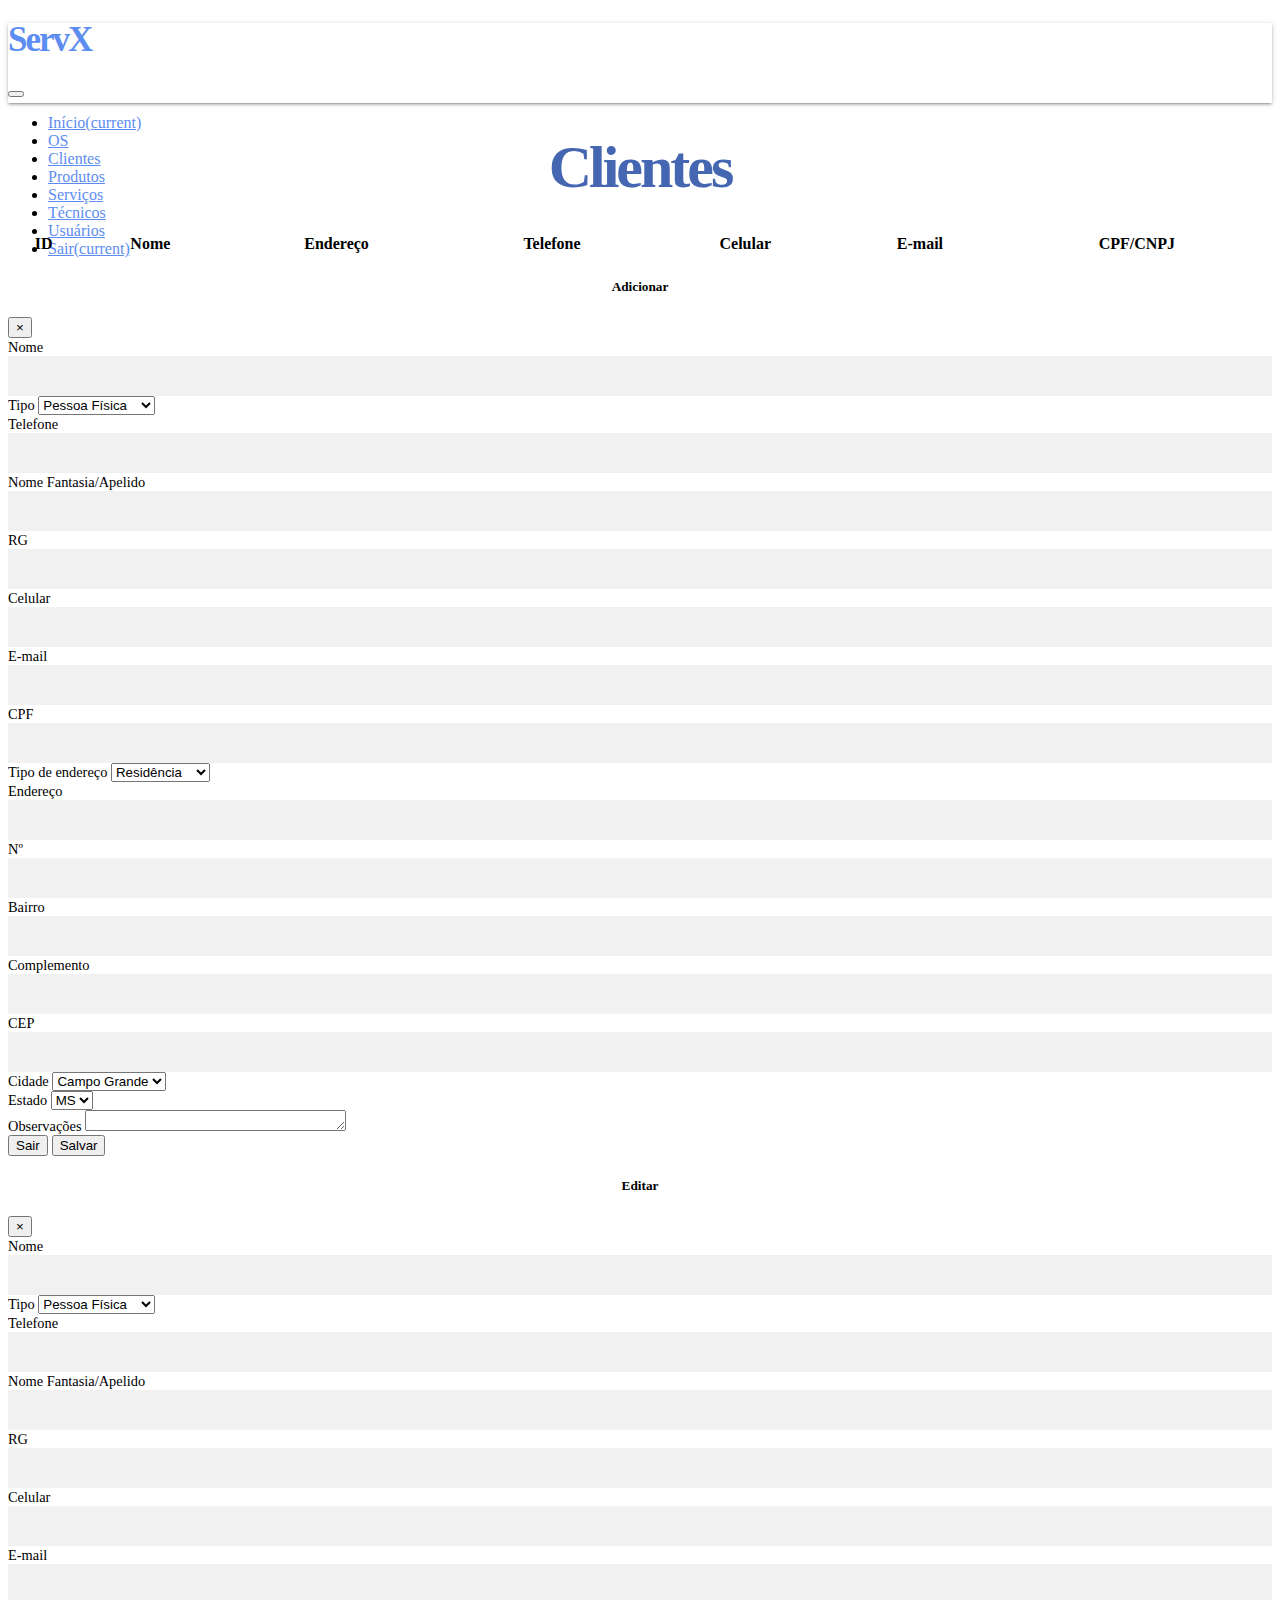
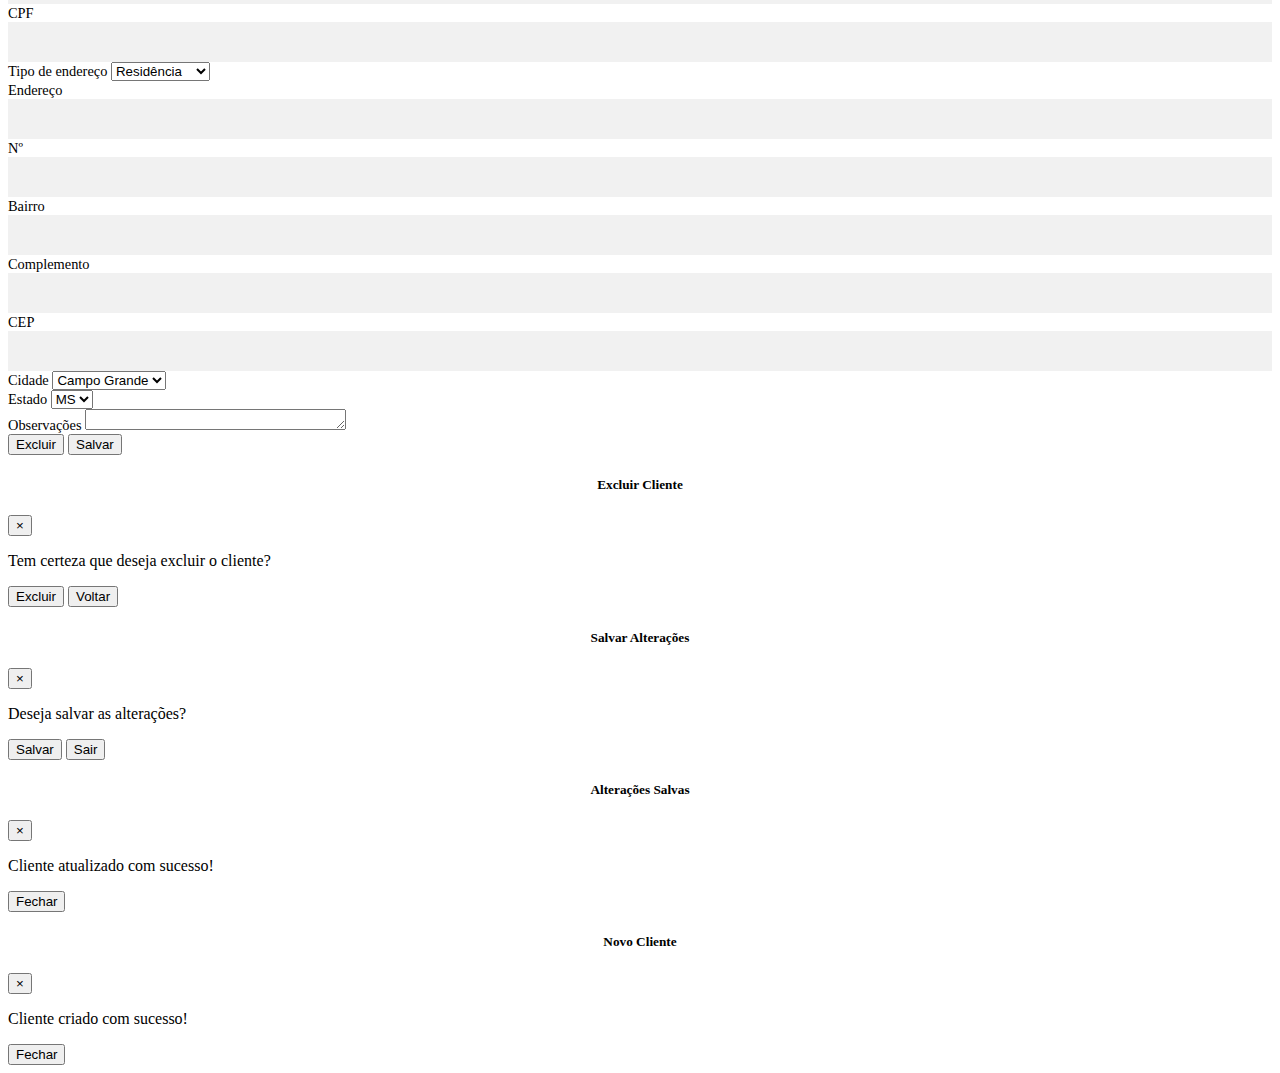
<file: sys/view/customers_view.html>
<!doctype html>
<html lang="pt-br">

<head>
    <meta charset="utf-8">
    <meta name="viewport" content="width=device-width, initial-scale=1, shrink-to-fit=no">

    <title>Clientes</title>
    <link href="../../apps/css/autocomplete.css" rel="stylesheet">
    <link href="../../apps/css/datatable-custom.css" rel="stylesheet">
    <link href="https://cdn.datatables.net/1.10.18/css/dataTables.bootstrap4.min.css" rel="stylesheet">
    <link rel="stylesheet" href="https://stackpath.bootstrapcdn.com/bootstrap/4.2.1/css/bootstrap.min.css"
        integrity="sha384-GJzZqFGwb1QTTN6wy59ffF1BuGJpLSa9DkKMp0DgiMDm4iYMj70gZWKYbI706tWS" crossorigin="anonymous">

    <link href="../../apps/css/style.css" rel="stylesheet">
    <script src="https://code.jquery.com/jquery-3.3.1.min.js">
    </script>
    <script src="../../apps/js/autocomplete.js"></script>
    <script src="https://cdn.datatables.net/1.10.18/js/jquery.dataTables.min.js">
    </script>
    <script src="https://cdn.datatables.net/1.10.18/js/dataTables.bootstrap4.min.js">
    </script>
    <script src="https://cdn.datatables.net/buttons/1.5.2/js/dataTables.buttons.min.js">
    </script>
    <script src="https://cdn.datatables.net/buttons/1.5.2/js/buttons.colVis.min.js">
    </script>
    <script src="https://cdn.datatables.net/buttons/1.5.2/js/buttons.flash.min.js">
    </script>
    <script src="https://cdn.datatables.net/buttons/1.5.2/js/buttons.print.min.js">
    </script>
    <script src="https://cdn.datatables.net/buttons/1.5.2/js/buttons.html5.min.js">
    </script>
    <script src="../../sys/lib/functions.js"></script>
    <script src="customers_view.js"></script>

</head>

<body>

    <nav class="navbar navbar-expand-lg navbar-light">
        <div class="container">

            <h1 class="logo">Serv<span class="x_logo">X</span></h1>

            <button class="navbar-toggler" type="button" data-toggle="collapse" data-target="#navbarSupportedContent"
                aria-controls="navbarSupportedContent" aria-expanded="false" aria-label="Toggle navigation">
                <span class="navbar-toggler-icon"></span>
            </button>

            <div class="collapse navbar-collapse" id="navbarSupportedContent">

                <ul class="navbar-nav ml-auto">
                    <li class="nav-item">
                        <a class="nav-link" href="../../index.html">Início<span class="sr-only">(current)</span></a>
                    </li>
                    <li class="nav-item">
                        <a class="nav-link" href="#" role="button">OS</a>
                    </li>
                    <li class="nav-item active">
                        <a class="nav-link" href="#" role="button">Clientes</a>
                    </li>
                    <li class="nav-item">
                        <a class="nav-link" href="products_view.html" role="button">Produtos</a>
                    </li>
                    <li class="nav-item">
                        <a class="nav-link" href="services_view.html" role="button">Serviços</a>
                    </li>
                    <li class="nav-item">
                        <a class="nav-link" href="#" role="button">Técnicos</a>
                    </li>
                    <li class="nav-item">
                        <a class="nav-link" href="#" role="button">Usuários</a>
                    </li>
                    <li class="nav-item">
                        <a class="nav-link" href="#">Sair<span class="sr-only">(current)</span></a>
                    </li>
                </ul>
            </div>
        </div>
    </nav>

    <div class="container">
        <div class="row">
            <div class="col-md-12">
                <h1 class="panel_title">Clientes</h1>
            </div>
        </div>
    </div>

    <div class="container">
        <div class="table_panel">
            <table id="list-customers" class="display" style="width:100%">
                <thead>
                    <tr>
                        <th>ID</th>
                        <th>Nome</th>
                        <th>Endereço</th>
                        <th>Telefone</th>
                        <th>Celular</th>
                        <th>E-mail</th>
                        <th>CPF/CNPJ</th>
                    </tr>
                </thead>
                <tbody id="table_body"></tbody>
            </table>
        </div>
    </div>

    <!-- Modal Create customer -->
    <div class="modal" id="modal_create_customer" tabindex="-1" role="dialog" aria-labelledby="exampleModalLabel"
        aria-hidden="true">
        <div class="modal-dialog modal-dialog-centered modal-lg" role="document">
            <div class="modal-content">
                <div class="modal-header">
                    <h5 class="modal-title" id="exampleModalLabel">Adicionar</h5>
                    <button type="button" class="close" data-dismiss="modal" aria-label="Close">
                        <span aria-hidden="true">&times;</span>
                    </button>
                </div>
                <div class="modal-body">
                    <form id="form_create_customer">
                        <div class="form-group">
                            <div class="row">
                                <div class="col-md-6"><label for="customer_name_create">Nome
                                    </label><input id="customer_name_create" name="customer_name" type="text"
                                        class="form-control"></div>
                                <div class="col-md-3"><label for="customer_natural_legal_create">Tipo </label><select
                                        id="customer_natural_legal_create" name="customer_natural_legal"
                                        class="form-control">
                                        <option selected value="Pessoa Física">Pessoa Física</option>
                                        <option value="Pessoa Jurídica">Pessoa Jurídica</option>
                                    </select></div>
                                <div class="col-md-3"><label for="customer_telephone_create">Telefone
                                    </label><input id="customer_telephone_create" name="customer_telephone" type="text"
                                        class="form-control"></div>
                            </div>
                            <div class="row">
                                <div class="col-md-6"><label for="customer_trade_name_create">Nome Fantasia/Apelido
                                    </label><input id="customer_trade_name_create" name="customer_trade_name"
                                        type="text" class="form-control"></div>
                                <div class="col-md-3"><label for="customer_rg_create">RG </label><input
                                        id="customer_rg_create" name="customer_rg" type="text" class="form-control">
                                </div>
                                <div class="col-md-3"><label for="customer_cellphone_create">Celular
                                    </label><input id="customer_cellphone_create" name="customer_cellphone" type="text"
                                        class="form-control"></div>
                            </div>
                            <div class="row">
                                <div class="col-md-6"><label for="customer_email_create">E-mail </label><input
                                        id="customer_email_create" name="customer_email" type="text"
                                        class="form-control"></div>

                                <div class="col-md-3"><label for="customer_cpf_create">CPF
                                    </label><input id="customer_cpf_create" name="customer_cpf" type="text"
                                        class="form-control"></div>

                                <div class="col-md-3"><label for="customer_adress_type_create">Tipo de endereço
                                    </label><select id="customer_adress_type_create" name="customer_adress_type"
                                        class="form-control">
                                        <option selected value="Residência">Residência</option>
                                        <option value="Apartamento">Apartamento</option>
                                        <option value="Comércio">Comércio</option>
                                        <option value="Industria">Industria</option>
                                    </select>
                                </div>
                            </div>
                            <div class="row">
                                <div class="col-md-6"><label for="customer_adress_create">Endereço
                                    </label><input id="customer_adress_create" name="customer_adress" type="text"
                                        class="form-control"></div>
                                <div class="col-md-2"><label for="customer_adress_number_create">Nº
                                    </label><input id="customer_adress_number_create" name="customer_adress_number"
                                        type="text" class="form-control"></div>
                                <div class="col-md-4"><label for="customer_zone_create">Bairro </label><input
                                        id="customer_zone_create" name="customer_zone" type="text" class="form-control">
                                </div>
                            </div>
                            <div class="row">
                                <div class="col-md-4"><label for="customer_adress_complements_create">Complemento
                                    </label><input id="customer_adress_complements_create"
                                        name="customer_adress_complements" type="text" class="form-control"></div>

                                <div class="col-md-2"><label for="customer_cep_create">CEP </label><input
                                        id="customer_cep_create" name="customer_cep" type="text" class="form-control">
                                </div>
                                <div class="col-md-4"><label for="customer_city_create">Cidade
                                    </label>
                                    <select id="customer_city_create" name="customer_city" class="form-control">
                                        <option selected value="Campo Grande">Campo Grande</option>
                                        <option value="São Paulo">São Paulo</option>
                                        <option value="Rio de Janeiro">Rio de Janeiro</option>
                                    </select>
                                </div>
                                <div class="col-md-2"><label for="customer_state_create">Estado
                                    </label>
                                    <select id="customer_state_create" name="customer_state" class="form-control">
                                        <option selected value="MS">MS</option>
                                        <option value="SP">SP</option>
                                        <option value="RJ">RJ</option>
                                    </select>
                                </div>
                            </div>
                            <div class="row">
                                <div class="col-md-12"><label for="customer_obs_create">Observações </label><textarea
                                        rows="1" name="customer_obs" id="customer_obs_create" cols="30" rows="10"
                                        class="form-control"></textarea></div>
                            </div>
                        </div>
                    </form>
                </div>
                <div class="modal-footer">
                    <button type="button" data-dismiss="modal" class="btn btn-danger mr-auto"
                        id="btn_exit_creating_customer">Sair</button>
                    <button type="button" class="btn btn-primary" id="btn_create_customer">Salvar</button>
                </div>
            </div>
        </div>
    </div>
    <!-- /Modal Create customer -->

    <!-- Modal Edit customer -->
    <div class="modal" id="modal_edit_customer" tabindex="-1" role="dialog" aria-labelledby="exampleModalLabel"
        aria-hidden="true">
        <div class="modal-dialog modal-dialog-centered modal-lg" role="document">
            <div class="modal-content">
                <div class="modal-header">
                    <h5 class="modal-title" id="exampleModalLabel" style="text-align: center;">Editar</h5>
                    <button type="button" class="close" id="btn_close_customer_edition" data-dismiss="modal"
                        aria-label="Close">
                        <span aria-hidden="true">&times;</span>
                    </button>
                </div>
                <div class="modal-body">
                    <form id="form_edit_customer">
                        <div class="form-group">
                            <div class="row">
                                <div class="col-md-6"><label for="customer_name">Nome
                                    </label><input id="customer_name" name="customer_name" type="text"
                                        class="form-control"></div>
                                <div class="col-md-3"><label for="customer_natural_legal">Tipo </label><select
                                        id="customer_natural_legal" name="customer_natural_legal" class="form-control">
                                        <option selected value="Pessoa Física">Pessoa Física</option>
                                        <option value="Pessoa Jurídica">Pessoa Jurídica</option>
                                    </select></div>
                                <div class="col-md-3"><label for="customer_telephone">Telefone
                                    </label><input id="customer_telephone" name="customer_telephone" type="text"
                                        class="form-control"></div>
                            </div>
                            <div class="row">
                                <div class="col-md-6"><label for="customer_trade_name">Nome Fantasia/Apelido
                                    </label><input id="customer_trade_name" name="customer_trade_name" type="text"
                                        class="form-control"></div>
                                <div class="col-md-3"><label for="customer_rg">RG </label><input id="customer_rg"
                                        name="customer_rg" type="text" class="form-control">
                                </div>
                                <div class="col-md-3"><label for="customer_cellphone">Celular
                                    </label><input id="customer_cellphone" name="customer_cellphone" type="text"
                                        class="form-control"></div>
                            </div>
                            <div class="row">
                                <div class="col-md-6"><label for="customer_email">E-mail </label><input
                                        id="customer_email" name="customer_email" type="text" class="form-control">
                                </div>

                                <div class="col-md-3"><label for="customer_cpf">CPF
                                    </label><input id="customer_cpf" name="customer_cpf" type="text"
                                        class="form-control"></div>

                                <div class="col-md-3"><label for="customer_adress_type">Tipo de endereço
                                    </label><select id="customer_adress_type" name="customer_adress_type"
                                        class="form-control">
                                        <option selected value="Residência">Residência</option>
                                        <option value="Apartamento">Apartamento</option>
                                        <option value="Comércio">Comércio</option>
                                        <option value="Industria">Industria</option>
                                    </select>
                                </div>
                            </div>
                            <div class="row">
                                <div class="col-md-6"><label for="customer_adress">Endereço
                                    </label><input id="customer_adress" name="customer_adress" type="text"
                                        class="form-control"></div>
                                <div class="col-md-2"><label for="customer_adress_number">Nº
                                    </label><input id="customer_adress_number" name="customer_adress_number" type="text"
                                        class="form-control"></div>
                                <div class="col-md-4"><label for="customer_zone">Bairro </label><input
                                        id="customer_zone" name="customer_zone" type="text" class="form-control">
                                </div>
                            </div>
                            <div class="row">
                                <div class="col-md-4"><label for="customer_adress_complements">Complemento
                                    </label><input id="customer_adress_complements" name="customer_adress_complements"
                                        type="text" class="form-control"></div>

                                <div class="col-md-2"><label for="customer_cep">CEP </label><input id="customer_cep"
                                        name="customer_cep" type="text" class="form-control">
                                </div>
                                <div class="col-md-4"><label for="customer_city">Cidade
                                    </label>
                                    <select id="customer_city" name="customer_city" class="form-control">
                                        <option selected value="Campo Grande">Campo Grande</option>
                                        <option value="São Paulo">São Paulo</option>
                                        <option value="Rio de Janeiro">Rio de Janeiro</option>
                                    </select>
                                </div>
                                <div class="col-md-2"><label for="customer_state">Estado
                                    </label>
                                    <select id="customer_state" name="customer_state" class="form-control">
                                        <option selected value="MS">MS</option>
                                        <option value="SP">SP</option>
                                        <option value="RJ">RJ</option>
                                    </select>
                                </div>
                            </div>
                            <div class="row">
                                <div class="col-md-12"><label for="customer_obs">Observações </label><textarea rows="1"
                                        name="customer_obs" id="customer_obs" cols="30" rows="10"
                                        class="form-control"></textarea></div>
                            </div>
                        </div>
                    </form>
                </div>
                <div class="modal-footer">
                    <button type="button" class="btn btn-danger mr-auto" id="btn_delete_customer">Excluir</button>
                    <button type="button" class="btn btn-primary" id="btn_update_customer">Salvar</button>
                </div>
            </div>
        </div>
    </div>
    <!-- /Modal Edit customer -->

    <!-- Modal Delete customer -->
    <div class="modal" tabindex="-1" role="dialog" id="modal_confirm_delete">
        <div class="modal-dialog modal-dialog-centered" role="document">
            <div class="modal-content">
                <div class="modal-header">
                    <h5 class="modal-title">Excluir Cliente</h5>
                    <button type="button" class="close btn_cancel_customer_deletion" data-dismiss="modal"
                        aria-label="Close">
                        <span aria-hidden="true">&times;</span>
                    </button>
                </div>
                <div class="modal-body">
                    <p id="txt_delete_customer">Tem certeza que deseja excluir o cliente?</p>
                </div>
                <div class="modal-footer">
                    <button type="button" class="btn btn-danger" id="btn_confirm_customer_deletion">Excluir</button>
                    <button type="button" class="btn btn-primary btn_cancel_customer_deletion"
                        data-dismiss="modal">Voltar</button>
                </div>
            </div>
        </div>
    </div>
    <!-- Modal Delete customer -->

    <!-- Modal Confirm Update customer -->
    <div class="modal" tabindex="-1" role="dialog" id="modal_confirm_update_customer">
        <div class="modal-dialog modal-dialog-centered" role="document">
            <div class="modal-content">
                <div class="modal-header">
                    <h5 class="modal-title">Salvar Alterações</h5>
                    <button type="button" class="close" data-dismiss="modal" aria-label="Close">
                        <span aria-hidden="true">&times;</span>
                    </button>
                </div>
                <div class="modal-body">
                    <p id="txt_update_customer">Deseja salvar as alterações?</p>
                </div>
                <div class="modal-footer">
                    <button type="button" class="btn btn-primary" id="btn_confirm_customer_update">Salvar</button>
                    <button type="button" class="btn btn-danger" data-dismiss="modal">Sair</button>
                </div>
            </div>
        </div>
    </div>
    <!-- Modal Confirm Update customer -->

    <!-- Modal Update customer Success -->
    <div class="modal" tabindex="-1" role="dialog" id="modal_update_customer_success_message">
        <div class="modal-dialog modal-dialog-centered" role="document">
            <div class="modal-content">
                <div class="modal-header">
                    <h5 class="modal-title">Alterações Salvas</h5>
                    <button type="button" class="close" data-dismiss="modal" aria-label="Close">
                        <span aria-hidden="true">&times;</span>
                    </button>
                </div>
                <div class="modal-body">
                    <p id="txt_update_customer">Cliente atualizado com sucesso!</p>
                </div>
                <div class="modal-footer">

                    <button type="button" class="btn btn-primary" id="modal_close_update_customer_success_message"
                        data-dismiss="modal">Fechar</button>
                </div>
            </div>
        </div>
    </div>
    <!-- Modal Update customer Success -->

    <!-- Modal Create customer Success -->
    <div class="modal" tabindex="-1" role="dialog" id="modal_create_customer_success_message">
        <div class="modal-dialog modal-dialog-centered" role="document">
            <div class="modal-content">
                <div class="modal-header">
                    <h5 class="modal-title">Novo Cliente</h5>
                    <button type="button" class="close" data-dismiss="modal" aria-label="Close">
                        <span aria-hidden="true">&times;</span>
                    </button>
                </div>
                <div class="modal-body">
                    <p>Cliente criado com sucesso!</p>
                </div>
                <div class="modal-footer">

                    <button type="button" class="btn btn-primary" id="modal_close_create_customer_success_message"
                        data-dismiss="modal">Fechar</button>
                </div>
            </div>
        </div>
    </div>
    <!-- Modal Create customer Success -->

    <script src="https://cdnjs.cloudflare.com/ajax/libs/popper.js/1.14.6/umd/popper.min.js"
        integrity="sha384-wHAiFfRlMFy6i5SRaxvfOCifBUQy1xHdJ/yoi7FRNXMRBu5WHdZYu1hA6ZOblgut" crossorigin="anonymous">
    </script>
    <script src="https://stackpath.bootstrapcdn.com/bootstrap/4.2.1/js/bootstrap.min.js"
        integrity="sha384-B0UglyR+jN6CkvvICOB2joaf5I4l3gm9GU6Hc1og6Ls7i6U/mkkaduKaBhlAXv9k" crossorigin="anonymous">
    </script>

</body>

</html>
</file>
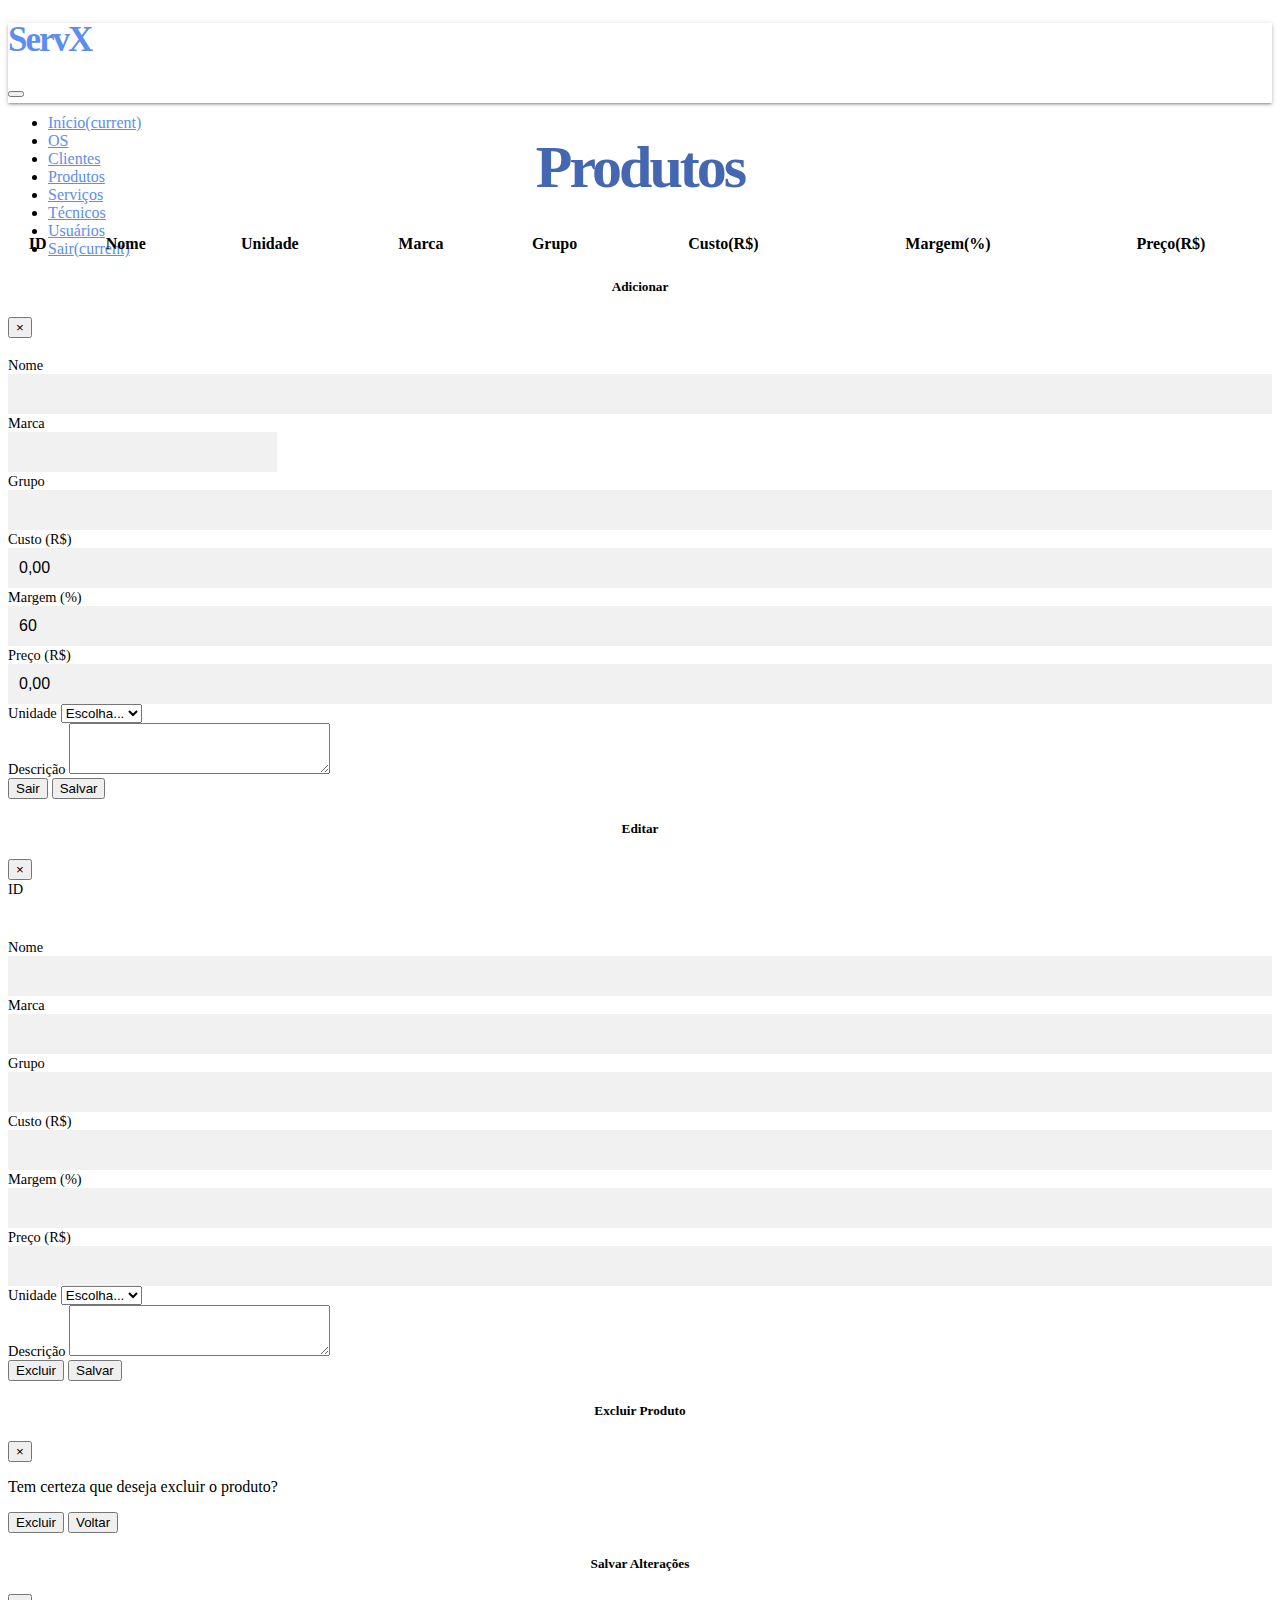
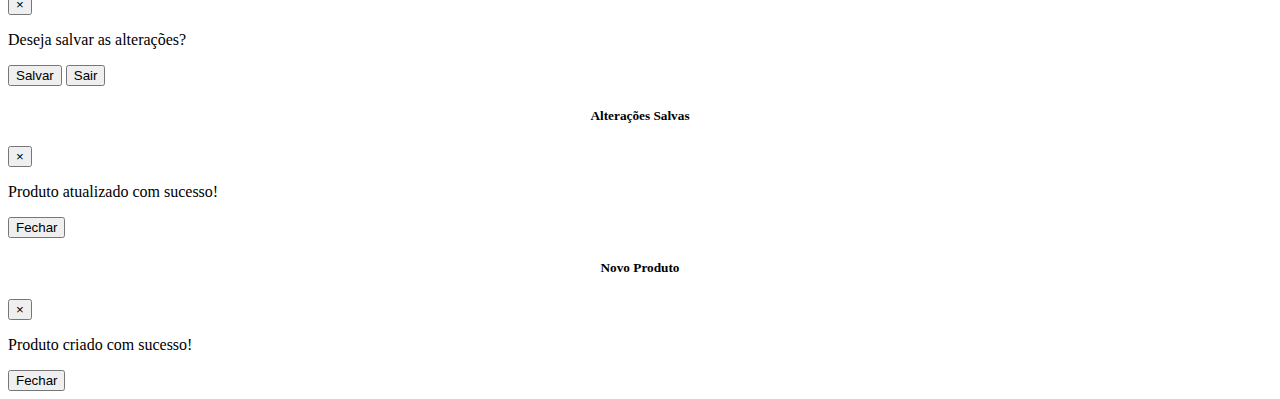
<file: sys/view/products_view.html>
<!doctype html>
<html lang="pt-br">

<head>
    <meta charset="utf-8">
    <meta name="viewport" content="width=device-width, initial-scale=1, shrink-to-fit=no">

    <title>Produtos</title>
    <link href="../../apps/css/autocomplete.css" rel="stylesheet">
    <link href="../../apps/css/datatable-custom.css" rel="stylesheet">
    <link href="https://cdn.datatables.net/1.10.18/css/dataTables.bootstrap4.min.css" rel="stylesheet">
    <link rel="stylesheet" href="https://stackpath.bootstrapcdn.com/bootstrap/4.2.1/css/bootstrap.min.css" integrity="sha384-GJzZqFGwb1QTTN6wy59ffF1BuGJpLSa9DkKMp0DgiMDm4iYMj70gZWKYbI706tWS"
        crossorigin="anonymous">

    <link href="../../apps/css/style.css" rel="stylesheet">
    <script src="https://code.jquery.com/jquery-3.3.1.min.js">
    </script>
    <script src="../../apps/js/autocomplete.js"></script>
    <script src="https://cdn.datatables.net/1.10.18/js/jquery.dataTables.min.js">
    </script>
    <script src="https://cdn.datatables.net/1.10.18/js/dataTables.bootstrap4.min.js">
    </script>
    <script src="https://cdn.datatables.net/buttons/1.5.2/js/dataTables.buttons.min.js">
    </script>
    <script src="https://cdn.datatables.net/buttons/1.5.2/js/buttons.colVis.min.js">
    </script>
    <script src="https://cdn.datatables.net/buttons/1.5.2/js/buttons.flash.min.js">
    </script>
    <script src="https://cdn.datatables.net/buttons/1.5.2/js/buttons.print.min.js">
    </script>
    <script src="https://cdn.datatables.net/buttons/1.5.2/js/buttons.html5.min.js">
    </script>
    <script src="../../sys/lib/functions.js"></script>
    <script src="products_view.js"></script>

</head>

<body>

    <nav class="navbar navbar-expand-lg navbar-light">
        <div class="container">

            <h1 class="logo">Serv<span class="x_logo">X</span></h1>

            <button class="navbar-toggler" type="button" data-toggle="collapse" data-target="#navbarSupportedContent"
                aria-controls="navbarSupportedContent" aria-expanded="false" aria-label="Toggle navigation">
                <span class="navbar-toggler-icon"></span>
            </button>

            <div class="collapse navbar-collapse" id="navbarSupportedContent">

                <ul class="navbar-nav ml-auto">
                    <li class="nav-item">
                        <a class="nav-link" href="../../index.html">Início<span class="sr-only">(current)</span></a>
                    </li>
                    <li class="nav-item">
                        <a class="nav-link" href="#" role="button">OS</a>
                    </li>
                    <li class="nav-item">
                        <a class="nav-link" href="customers_view.html" role="button">Clientes</a>
                    </li>
                    <li class="nav-item active">
                        <a class="nav-link" href="#" role="button">Produtos</a>
                    </li>
                    <li class="nav-item">
                        <a class="nav-link" href="services_view.html" role="button">Serviços</a>
                    </li>
                    <li class="nav-item">
                        <a class="nav-link" href="#" role="button">Técnicos</a>
                    </li>
                    <li class="nav-item">
                        <a class="nav-link" href="#" role="button">Usuários</a>
                    </li>
                    <li class="nav-item">
                        <a class="nav-link" href="#">Sair<span class="sr-only">(current)</span></a>
                    </li>
                </ul>
            </div>
        </div>
    </nav>

    <div class="container">
        <div class="row">
            <div class="col-md-12">
                <h1 class="panel_title">Produtos</h1>
            </div>
        </div>
    </div>

    <div class="container">
        <div class="table_panel">
            <table id="list-products" class="display" style="width:100%">
                <thead>
                    <tr>
                        <th>ID</th>
                        <th>Nome</th>
                        <th>Unidade</th>
                        <th>Marca</th>
                        <th>Grupo</th>
                        <th>Custo(R$)</th>
                        <th>Margem(%)</th>
                        <th>Preço(R$)</th>
                    </tr>
                </thead>
                <tbody id="table_body"></tbody>
            </table>
        </div>
    </div>

    <!-- Modal Create Product -->
    <div class="modal" id="modal_create_product" tabindex="-1" role="dialog" aria-labelledby="exampleModalLabel"
        aria-hidden="true">
        <div class="modal-dialog modal-dialog-centered modal-lg" role="document">
            <div class="modal-content">
                <div class="modal-header">
                    <h5 class="modal-title" id="exampleModalLabel">Adicionar</h5>
                    <button type="button" class="close" data-dismiss="modal" aria-label="Close">
                        <span aria-hidden="true">&times;</span>
                    </button>
                </div>
                <div class="modal-body">
                    <form id="form_create_product">
                        <div class="form-group">
                            <br />
                            <div class="row">
                                <div class="col-md-6"><label for="prod_name">Nome
                                    </label><input id="prod_name_create" name="prod_name" type="text" class="form-control"></div>
                                <div class="col-md-3 autocomplete"><label for="prod_brand">Marca </label><input id="prod_brand_create"
                                        name="prod_brand" type="text" class="form-control"></div>
                                <div class="col-md-3"><label for="prod_group">Grupo </label><input id="prod_group_create"
                                        name="prod_group" type="text" class="form-control"></div>
                            </div>
                            <div class="row">
                                <div class="col-md-3"><label for="prod_cost">Custo (R$) </label><input value="0,00"
                                        style="" id="prod_cost_create" name="prod_cost" type="text" class="form-control"></div>
                                <div class="col-md-3"><label for="prod_markup">Margem (%) </label><input value="60" id="prod_markup_create"
                                        name="prod_markup" type="text" class="form-control">
                                </div>
                                <div class="col-md-3"> <label for="prod_price">Preço (R$) </label><input value="0,00"
                                        id="prod_price_create" name="prod_price" type="text" class="form-control"></div>
                                <div class="col-md-3"> <label for="prod_unit">Unidade</label>
                                    <select id="prod_unit_create" name="prod_unit" class="form-control">
                                        <option selected>Escolha...</option>
                                        <option value="Pç.">Pç.</option>
                                        <option value="m">m</option>
                                        <option value="Pct.">Pct.</option>
                                        <option value="Cx.">Cx.</option>
                                    </select></div>
                            </div>
                            <div class="row">
                                <div class="col-md-12"><label for="prod_desc">Descrição </label><textarea rows="3" name="prod_desc"
                                        id="prod_desc_create" cols="30" rows="10" class="form-control"></textarea></div>
                            </div>
                        </div>
                    </form>
                </div>
                <div class="modal-footer">
                    <button type="button" data-dismiss="modal" class="btn btn-danger mr-auto" id="btn_exit_creating_product">Sair</button>
                    <button type="button" class="btn btn-primary" id="btn_create_product">Salvar</button>
                </div>
            </div>
        </div>
    </div>
    <!-- /Modal Create Product -->

    <!-- Modal Edit Product -->
    <div class="modal" id="modal_edit_product" tabindex="-1" role="dialog" aria-labelledby="exampleModalLabel"
        aria-hidden="true">
        <div class="modal-dialog modal-dialog-centered modal-lg" role="document">
            <div class="modal-content">
                <div class="modal-header">
                    <h5 class="modal-title" id="exampleModalLabel" style="text-align: center;">Editar</h5>
                    <button type="button" class="close" id="btn_close_product_edition" data-dismiss="modal" aria-label="Close">
                        <span aria-hidden="true">&times;</span>
                    </button>
                </div>
                <div class="modal-body">
                    <form id="form_edit_product">
                        <div class="form-group">
                            <div class="row">
                                <div class="col-md-2"><label for="prod_id">ID </label><input id="prod_id" name="prod_id"
                                        type="text" class="form-control" style="pointer-events: none;" readonly></div>
                                <div class="col-md-10"></div>
                            </div>
                            <div class="row">
                                <div class="col-md-6"><label for="prod_name">Nome </label><input id="prod_name" name="prod_name"
                                        type="text" class="form-control"></div>
                                <div class="col-md-3"><label for="prod_brand">Marca </label><input id="prod_brand" name="prod_brand"
                                        type="text" class="form-control">
                                </div>
                                <div class="col-md-3"><label for="prod_group">Grupo </label><input id="prod_group" name="prod_group"
                                        type="text" class="form-control">
                                </div>
                            </div>
                            <div class="row">
                                <div class="col-md-3"><label for="prod_cost">Custo (R$) </label><input style="" id="prod_cost"
                                        name="prod_cost" type="text" class="form-control">
                                </div>
                                <div class="col-md-3"><label for="prod_markup">Margem (%) </label><input id="prod_markup"
                                        name="prod_markup" type="text" class="form-control">
                                </div>
                                <div class="col-md-3"> <label for="prod_price">Preço (R$) </label><input id="prod_price"
                                        name="prod_price" type="text" class="form-control">
                                </div>
                                <div class="col-md-3"> <label for="prod_unit">Unidade</label>
                                    <select id="prod_unit" name="prod_unit" class="form-control">
                                        <option selected>Escolha...</option>
                                        <option value="Pç.">Pç.</option>
                                        <option value="m">m</option>
                                        <option value="Pct.">Pct.</option>
                                        <option value="Cx.">Cx.</option>
                                    </select></div>
                            </div>
                            <div class="row">
                                <div class="col-md-12"><label for="prod_desc">Descrição </label><textarea rows="3" name="prod_desc"
                                        id="prod_desc" cols="30" rows="10" class="form-control"></textarea></div>
                            </div>
                        </div>
                    </form>
                </div>
                <div class="modal-footer">
                    <button type="button" class="btn btn-danger mr-auto" id="btn_delete_product">Excluir</button>
                    <button type="button" class="btn btn-primary" id="btn_update_product">Salvar</button>
                </div>
            </div>
        </div>
    </div>
    <!-- /Modal Edit Product -->

    <!-- Modal Delete Product -->
    <div class="modal" tabindex="-1" role="dialog" id="modal_confirm_delete">
        <div class="modal-dialog modal-dialog-centered" role="document">
            <div class="modal-content">
                <div class="modal-header">
                    <h5 class="modal-title">Excluir Produto</h5>
                    <button type="button" class="close btn_cancel_product_deletion" data-dismiss="modal" aria-label="Close">
                        <span aria-hidden="true">&times;</span>
                    </button>
                </div>
                <div class="modal-body">
                    <p id="txt_delete_product">Tem certeza que deseja excluir o produto?</p>
                </div>
                <div class="modal-footer">
                    <button type="button" class="btn btn-danger" id="btn_confirm_product_deletion">Excluir</button>
                    <button type="button" class="btn btn-primary btn_cancel_product_deletion" data-dismiss="modal">Voltar</button>
                </div>
            </div>
        </div>
    </div>
    <!-- Modal Delete Product -->

    <!-- Modal Confirm Update Product -->
    <div class="modal" tabindex="-1" role="dialog" id="modal_confirm_update_product">
        <div class="modal-dialog modal-dialog-centered" role="document">
            <div class="modal-content">
                <div class="modal-header">
                    <h5 class="modal-title">Salvar Alterações</h5>
                    <button type="button" class="close" data-dismiss="modal" aria-label="Close">
                        <span aria-hidden="true">&times;</span>
                    </button>
                </div>
                <div class="modal-body">
                    <p id="txt_update_product">Deseja salvar as alterações?</p>
                </div>
                <div class="modal-footer">
                    <button type="button" class="btn btn-primary" id="btn_confirm_product_update">Salvar</button>
                    <button type="button" class="btn btn-danger" data-dismiss="modal">Sair</button>
                </div>
            </div>
        </div>
    </div>
    <!-- Modal Confirm Update Product -->

    <!-- Modal Update Product Success -->
    <div class="modal" tabindex="-1" role="dialog" id="modal_update_product_success_message">
        <div class="modal-dialog modal-dialog-centered" role="document">
            <div class="modal-content">
                <div class="modal-header">
                    <h5 class="modal-title">Alterações Salvas</h5>
                    <button type="button" class="close" data-dismiss="modal" aria-label="Close">
                        <span aria-hidden="true">&times;</span>
                    </button>
                </div>
                <div class="modal-body">
                    <p id="txt_update_product">Produto atualizado com sucesso!</p>
                </div>
                <div class="modal-footer">

                    <button type="button" class="btn btn-primary" id="modal_close_update_product_success_message"
                        data-dismiss="modal">Fechar</button>
                </div>
            </div>
        </div>
    </div>
    <!-- Modal Update Product Success -->

    <!-- Modal Create Product Success -->
    <div class="modal" tabindex="-1" role="dialog" id="modal_create_product_success_message">
        <div class="modal-dialog modal-dialog-centered" role="document">
            <div class="modal-content">
                <div class="modal-header">
                    <h5 class="modal-title">Novo Produto</h5>
                    <button type="button" class="close" data-dismiss="modal" aria-label="Close">
                        <span aria-hidden="true">&times;</span>
                    </button>
                </div>
                <div class="modal-body">
                    <p>Produto criado com sucesso!</p>
                </div>
                <div class="modal-footer">

                    <button type="button" class="btn btn-primary" id="modal_close_create_product_success_message"
                        data-dismiss="modal">Fechar</button>
                </div>
            </div>
        </div>
    </div>
    <!-- Modal Create Product Success -->

    <script src="https://cdnjs.cloudflare.com/ajax/libs/popper.js/1.14.6/umd/popper.min.js" integrity="sha384-wHAiFfRlMFy6i5SRaxvfOCifBUQy1xHdJ/yoi7FRNXMRBu5WHdZYu1hA6ZOblgut"
        crossorigin="anonymous">
        </script>
    <script src="https://stackpath.bootstrapcdn.com/bootstrap/4.2.1/js/bootstrap.min.js" integrity="sha384-B0UglyR+jN6CkvvICOB2joaf5I4l3gm9GU6Hc1og6Ls7i6U/mkkaduKaBhlAXv9k"
        crossorigin="anonymous">
        </script>

</body>

</html>
</file>
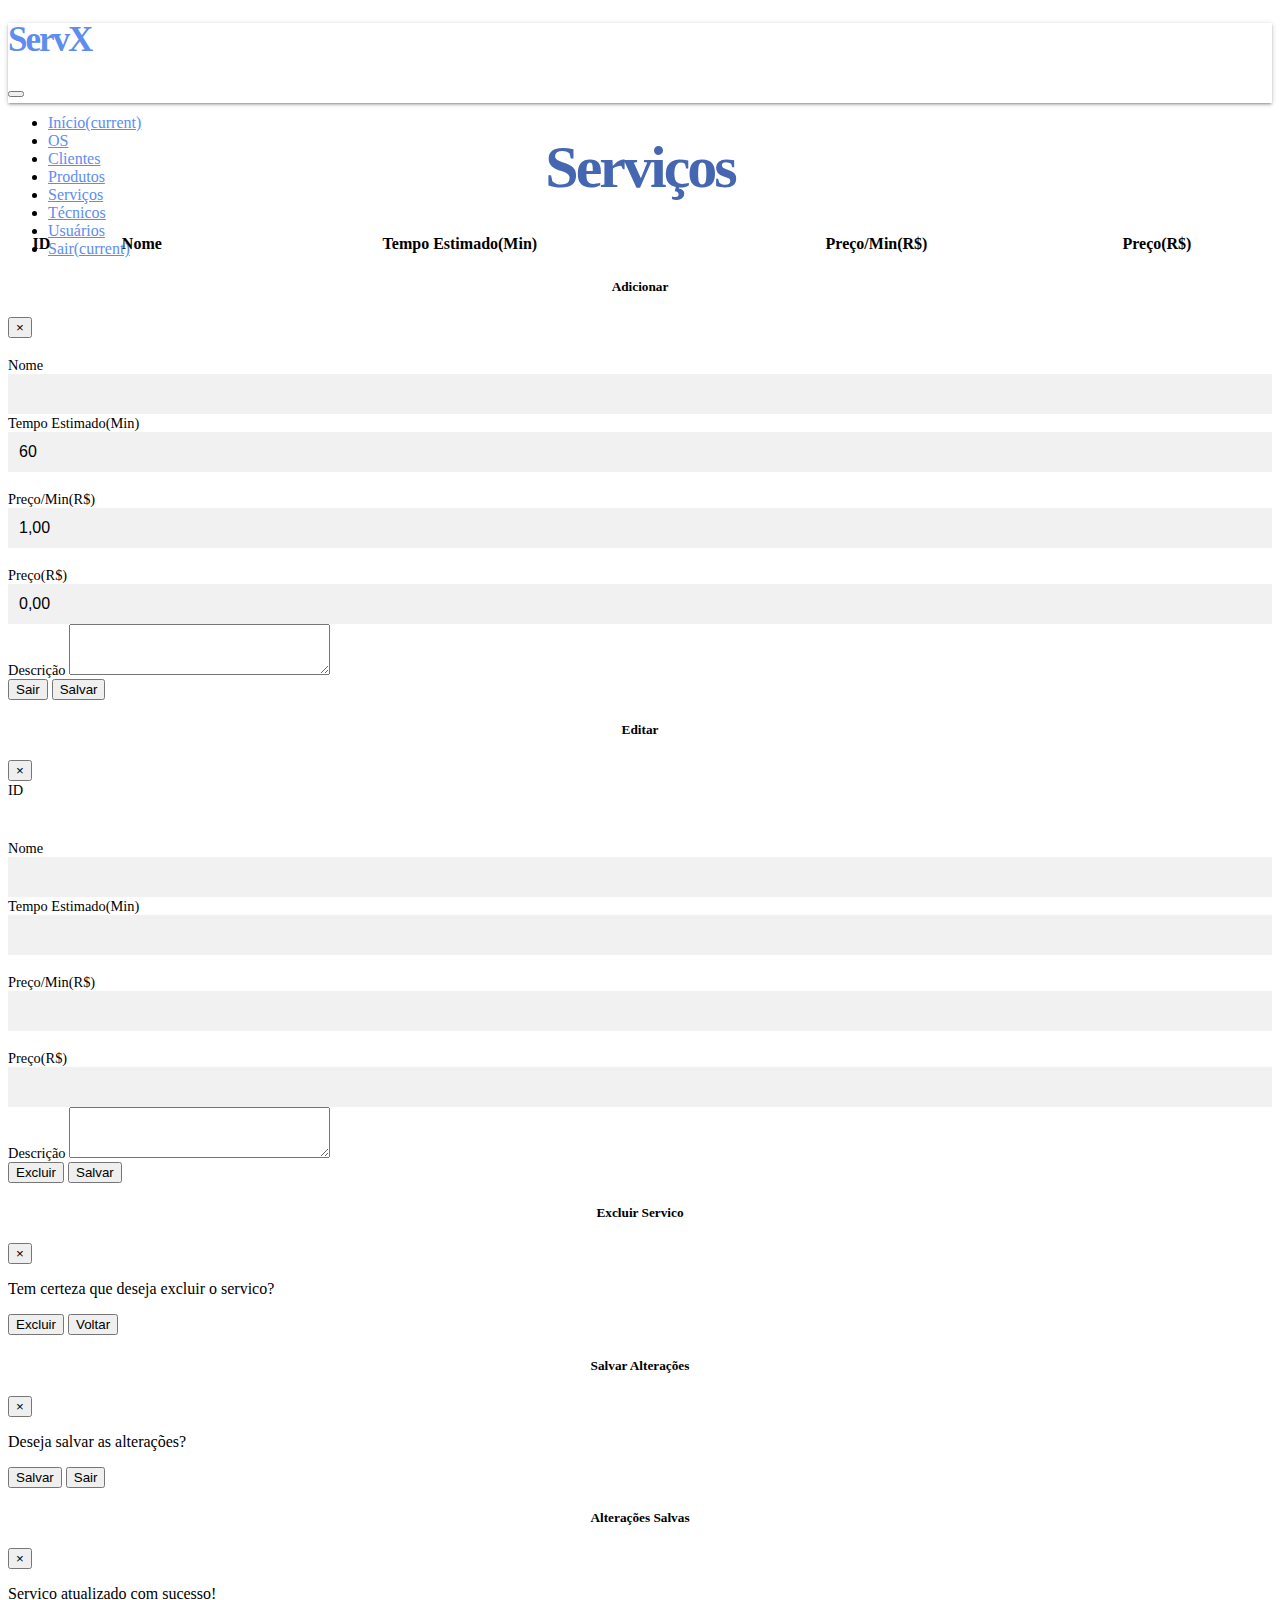
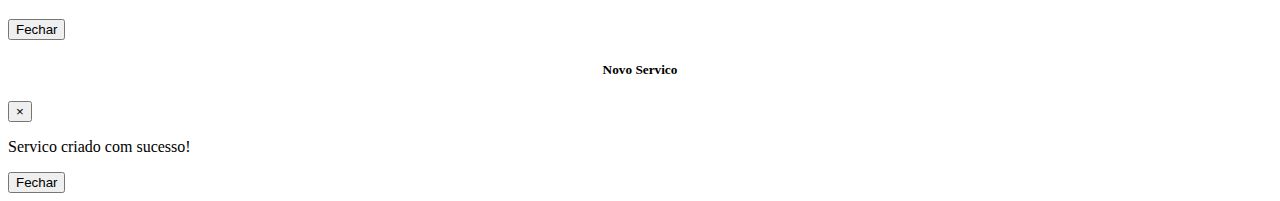
<file: sys/view/services_view.html>
<!doctype html>
<html lang="pt-br">

<head>
    <meta charset="utf-8">
    <meta name="viewport" content="width=device-width, initial-scale=1, shrink-to-fit=no">

    <title>Serviços</title>
    <link href="../../apps/css/autocomplete.css" rel="stylesheet">
    <link href="../../apps/css/datatable-custom.css" rel="stylesheet">
    <link href="https://cdn.datatables.net/1.10.18/css/dataTables.bootstrap4.min.css" rel="stylesheet">
    <link rel="stylesheet" href="https://stackpath.bootstrapcdn.com/bootstrap/4.2.1/css/bootstrap.min.css" integrity="sha384-GJzZqFGwb1QTTN6wy59ffF1BuGJpLSa9DkKMp0DgiMDm4iYMj70gZWKYbI706tWS"
        crossorigin="anonymous">

    <link href="../../apps/css/style.css" rel="stylesheet">
    <script src="https://code.jquery.com/jquery-3.3.1.min.js">
    </script>
    <script src="../../apps/js/autocomplete.js"></script>
    <script src="https://cdn.datatables.net/1.10.18/js/jquery.dataTables.min.js">
    </script>
    <script src="https://cdn.datatables.net/1.10.18/js/dataTables.bootstrap4.min.js">
    </script>
    <script src="https://cdn.datatables.net/buttons/1.5.2/js/dataTables.buttons.min.js">
    </script>
    <script src="https://cdn.datatables.net/buttons/1.5.2/js/buttons.colVis.min.js">
    </script>
    <script src="https://cdn.datatables.net/buttons/1.5.2/js/buttons.flash.min.js">
    </script>
    <script src="https://cdn.datatables.net/buttons/1.5.2/js/buttons.print.min.js">
    </script>
    <script src="https://cdn.datatables.net/buttons/1.5.2/js/buttons.html5.min.js">
    </script>


    <script src="../../sys/lib/functions.js"></script>
    <script src="services_view.js"></script>




</head>

<body>

    <nav class="navbar navbar-expand-lg navbar-light">
        <div class="container">

            <h1 class="logo">Serv<span class="x_logo">X</span></h1>

            <button class="navbar-toggler" type="button" data-toggle="collapse" data-target="#navbarSupportedContent"
                aria-controls="navbarSupportedContent" aria-expanded="false" aria-label="Toggle navigation">
                <span class="navbar-toggler-icon"></span>
            </button>

            <div class="collapse navbar-collapse" id="navbarSupportedContent">

                <ul class="navbar-nav ml-auto">
                    <li class="nav-item">
                        <a class="nav-link" href="../../index.html">Início<span class="sr-only">(current)</span></a>
                    </li>
                    <li class="nav-item">
                        <a class="nav-link" href="#" role="button">OS</a>
                    </li>
                    <li class="nav-item">
                        <a class="nav-link" href="customers_view.html" role="button">Clientes</a>
                    </li>
                    <li class="nav-item">
                        <a class="nav-link" href="products_view.html" role="button">Produtos</a>
                    </li>
                    <li class="nav-item active">
                        <a class="nav-link" href="#" role="button">Serviços</a>
                    </li>
                    <li class="nav-item">
                        <a class="nav-link" href="#" role="button">Técnicos</a>
                    </li>
                    <li class="nav-item">
                        <a class="nav-link" href="#" role="button">Usuários</a>
                    </li>
                    <li class="nav-item">
                        <a class="nav-link" href="#">Sair<span class="sr-only">(current)</span></a>
                    </li>
                </ul>
            </div>
        </div>
    </nav>

    <div class="container">
        <div class="row">
            <div class="col-md-12">
                <h1 class="panel_title">Serviços</h1>
            </div>
        </div>
    </div>

    <div class="container">
        <div class="table_panel">
            <table id="list-services" class="display" style="width:100%">
                <thead>
                    <tr>
                        <th>ID</th>
                        <th>Nome</th>
                        <th>Tempo Estimado(Min)</th>
                        <th>Preço/Min(R$)</th>
                        <th>Preço(R$)</th>
                    </tr>
                </thead>
                <tbody id="table_body"></tbody>
            </table>
        </div>
    </div>

    <!-- Modal Create service -->
    <div class="modal" id="modal_create_service" tabindex="-1" role="dialog" aria-labelledby="exampleModalLabel"
        aria-hidden="true">
        <div class="modal-dialog modal-dialog-centered" role="document">
            <div class="modal-content">
                <div class="modal-header">
                    <h5 class="modal-title" id="exampleModalLabel">Adicionar</h5>
                    <button type="button" class="close" data-dismiss="modal" aria-label="Close">
                        <span aria-hidden="true">&times;</span>
                    </button>
                </div>
                <div class="modal-body">
                    <form id="form_create_service">
                        <div class="form-group">
                            <br />
                            <div class="row">
                                <div class="col-md-12"><label for="serv_name_create">Nome
                                    </label><input id="serv_name_create" name="serv_name" type="text" class="form-control"></div>

                            </div>

                            <div class="row">

                                <div class="col-md-4"><label for="serv_ts_create">Tempo Estimado(Min)
                                    </label><input id="serv_ts_create" name="serv_ts" type="text" class="form-control"
                                        value="60">
                                </div>
                                <div class="col-md-4"><label for="serv_ts_price_create"><br />Preço/Min(R$)
                                    </label><input id="serv_ts_price_create" name="serv_ts_price" type="text" class="form-control"
                                        value="1,00">
                                </div>
                                <div class="col-md-4"><label for="serv_price_create"><br />Preço(R$) </label><input id="serv_price_create"
                                        name="serv_price" type="text" class="form-control" value="0,00"></div>

                            </div>

                            <div class="row">
                                <div class="col-md-12"><label for="serv_desc_create">Descrição </label><textarea rows="3"
                                        name="serv_desc" id="serv_desc_create" cols="30" rows="10" class="form-control"></textarea></div>
                            </div>
                        </div>
                    </form>
                </div>
                <div class="modal-footer">
                    <button type="button" data-dismiss="modal" class="btn btn-danger mr-auto" id="btn_exit_creating_service">Sair</button>
                    <button type="button" class="btn btn-primary" id="btn_create_service">Salvar</button>
                </div>
            </div>
        </div>
    </div>
    <!-- /Modal Create service -->

    <!-- Modal Edit service -->
    <div class="modal" id="modal_edit_service" tabindex="-1" role="dialog" aria-labelledby="exampleModalLabel"
        aria-hidden="true">
        <div class="modal-dialog modal-dialog-centered" role="document">
            <div class="modal-content">
                <div class="modal-header">
                    <h5 class="modal-title" id="exampleModalLabel" style="text-align: center;">Editar</h5>
                    <button type="button" class="close" id="btn_close_service_edition" data-dismiss="modal" aria-label="Close">
                        <span aria-hidden="true">&times;</span>
                    </button>
                </div>
                <div class="modal-body">
                    <form id="form_edit_service">
                        <div class="form-group">
                            <div class="row">
                                <div class="col-md-2"><label for="serv_id">ID </label><input id="serv_id" name="serv_id"
                                        type="text" class="form-control" style="pointer-events: none;" readonly></div>
                                <div class="col-md-10"></div>
                            </div>
                            <div class="row">
                                <div class="col-md-12"><label for="serv_name">Nome
                                    </label><input id="serv_name" name="serv_name" type="text" class="form-control">
                                </div>

                            </div>

                            <div class="row">

                                <div class="col-md-4"><label for="serv_ts">Tempo Estimado(Min)
                                    </label><input id="serv_ts" name="serv_ts" type="text" class="form-control">
                                </div>
                                <div class="col-md-4"><label for="serv_ts_price"><br />Preço/Min(R$) </label><input id="serv_ts_price"
                                        name="serv_ts_price" type="text" class="form-control">
                                </div>
                                <div class="col-md-4"><label for="serv_price"><br />Preço(R$) </label><input id="serv_price"
                                        name="serv_price" type="text" class="form-control"></div>

                            </div>
                            <div class="row">
                                <div class="col-md-12"><label for="serv_desc">Descrição </label><textarea rows="3" name="serv_desc"
                                        id="serv_desc" cols="30" rows="10" class="form-control"></textarea></div>
                            </div>
                        </div>
                    </form>
                </div>
                <div class="modal-footer">
                    <button type="button" class="btn btn-danger mr-auto" id="btn_delete_service">Excluir</button>
                    <button type="button" class="btn btn-primary" id="btn_update_service">Salvar</button>
                </div>
            </div>
        </div>
    </div>
    <!-- /Modal Edit service -->

    <!-- Modal Delete service -->
    <div class="modal" tabindex="-1" role="dialog" id="modal_confirm_delete">
        <div class="modal-dialog modal-dialog-centered" role="document">
            <div class="modal-content">
                <div class="modal-header">
                    <h5 class="modal-title">Excluir Servico</h5>
                    <button type="button" class="close btn_cancel_service_deletion" data-dismiss="modal" aria-label="Close">
                        <span aria-hidden="true">&times;</span>
                    </button>
                </div>
                <div class="modal-body">
                    <p id="txt_delete_service">Tem certeza que deseja excluir o servico?</p>
                </div>
                <div class="modal-footer">
                    <button type="button" class="btn btn-danger" id="btn_confirm_service_deletion">Excluir</button>
                    <button type="button" class="btn btn-primary btn_cancel_service_deletion" data-dismiss="modal">Voltar</button>
                </div>
            </div>
        </div>
    </div>
    <!-- Modal Delete service -->

    <!-- Modal Confirm Update service -->
    <div class="modal" tabindex="-1" role="dialog" id="modal_confirm_update_service">
        <div class="modal-dialog modal-dialog-centered" role="document">
            <div class="modal-content">
                <div class="modal-header">
                    <h5 class="modal-title">Salvar Alterações</h5>
                    <button type="button" class="close" data-dismiss="modal" aria-label="Close">
                        <span aria-hidden="true">&times;</span>
                    </button>
                </div>
                <div class="modal-body">
                    <p id="txt_update_service">Deseja salvar as alterações?</p>
                </div>
                <div class="modal-footer">
                    <button type="button" class="btn btn-primary" id="btn_confirm_service_update">Salvar</button>
                    <button type="button" class="btn btn-danger" data-dismiss="modal">Sair</button>
                </div>
            </div>
        </div>
    </div>
    <!-- Modal Confirm Update service -->

    <!-- Modal Update service Success -->
    <div class="modal" tabindex="-1" role="dialog" id="modal_update_service_success_message">
        <div class="modal-dialog modal-dialog-centered" role="document">
            <div class="modal-content">
                <div class="modal-header">
                    <h5 class="modal-title">Alterações Salvas</h5>
                    <button type="button" class="close" data-dismiss="modal" aria-label="Close">
                        <span aria-hidden="true">&times;</span>
                    </button>
                </div>
                <div class="modal-body">
                    <p id="txt_update_service">Servico atualizado com sucesso!</p>
                </div>
                <div class="modal-footer">

                    <button type="button" class="btn btn-primary" id="modal_close_update_service_success_message"
                        data-dismiss="modal">Fechar</button>
                </div>
            </div>
        </div>
    </div>
    <!-- Modal Update service Success -->

    <!-- Modal Create service Success -->
    <div class="modal" tabindex="-1" role="dialog" id="modal_create_service_success_message">
        <div class="modal-dialog modal-dialog-centered" role="document">
            <div class="modal-content">
                <div class="modal-header">
                    <h5 class="modal-title">Novo Servico</h5>
                    <button type="button" class="close" data-dismiss="modal" aria-label="Close">
                        <span aria-hidden="true">&times;</span>
                    </button>
                </div>
                <div class="modal-body">
                    <p>Servico criado com sucesso!</p>
                </div>
                <div class="modal-footer">

                    <button type="button" class="btn btn-primary" id="modal_close_create_service_success_message"
                        data-dismiss="modal">Fechar</button>
                </div>
            </div>
        </div>
    </div>
    <!-- Modal Create service Success -->

    <script src="https://cdnjs.cloudflare.com/ajax/libs/popper.js/1.14.6/umd/popper.min.js" integrity="sha384-wHAiFfRlMFy6i5SRaxvfOCifBUQy1xHdJ/yoi7FRNXMRBu5WHdZYu1hA6ZOblgut"
        crossorigin="anonymous">
        </script>
    <script src="https://stackpath.bootstrapcdn.com/bootstrap/4.2.1/js/bootstrap.min.js" integrity="sha384-B0UglyR+jN6CkvvICOB2joaf5I4l3gm9GU6Hc1og6Ls7i6U/mkkaduKaBhlAXv9k"
        crossorigin="anonymous">
        </script>

</body>

</html>
</file>
<file: apps/css/autocomplete.css>
* { box-sizing: border-box; }


  

    .autocomplete {
        /*the container must be positioned relative:*/
        position: relative;
        display: inline-block;
      }
      input {
        border: 1px solid transparent;
        background-color: #f1f1f1;
        padding: 10px;
        font-size: 16px;
      }
      input[type=text] {
        /*background-color: #f1f1f1;
        */
        width: 100%;
      }
      input[type=submit] {
          /*
        background-color: DodgerBlue;
        */

        color: #fff;
      }
      .autocomplete-items {
        position: absolute;
        border: 1px solid #d4d4d4;
        border-bottom: none;
        border-top: none;
        z-index: 99;
        /*position the autocomplete items to be the same width as the container:*/
        width: 100%;
        top: 100%;
        left: 15px;
      }
      .autocomplete-items div {
        padding: 10px;
        cursor: pointer;
        background-color: #fff;
        border-bottom: 1px solid #d4d4d4;
      }
      .autocomplete-items div:hover {
        /*when hovering an item:*/
        background-color: #e9e9e9;
      }
      .autocomplete-active {
        /*when navigating through the items using the arrow keys:*/
        background-color: DodgerBlue !important;
        color: #ffffff;
      };
</file>
<file: apps/css/datatable-custom.css>
/*
 * Table styles
 */
 table.dataTable {
  width: 100%;
  margin: 0 auto;
  clear: both;
  border-collapse: separate;
  border-spacing: 0;
  /*
   * Header and footer styles
   */
  /*
   * Body styles
   */ }
  table.dataTable thead th,
  table.dataTable tfoot th {
    font-weight: bold; }
  table.dataTable thead th,
  table.dataTable thead td {
    padding: 10px 18px;
    border-bottom: 1px solid #111111; }
    table.dataTable thead th:active,
    table.dataTable thead td:active {
      outline: none; }
  table.dataTable tfoot th,
  table.dataTable tfoot td {
    padding: 10px 18px 6px 18px;
    border-top: 1px solid #111111; }
  table.dataTable thead .sorting,
  table.dataTable thead .sorting_asc,
  table.dataTable thead .sorting_desc,
  table.dataTable thead .sorting_asc_disabled,
  table.dataTable thead .sorting_desc_disabled {
    cursor: pointer;
    *cursor: hand;
    background-repeat: no-repeat;
    background-position: center right; }
  table.dataTable thead .sorting {
    background-image: url("../images/sort_both.png"); }
  table.dataTable thead .sorting_asc {
    background-image: url("../images/sort_asc.png"); }
  table.dataTable thead .sorting_desc {
    background-image: url("../images/sort_desc.png"); }
  table.dataTable thead .sorting_asc_disabled {
    background-image: url("../images/sort_asc_disabled.png"); }
  table.dataTable thead .sorting_desc_disabled {
    background-image: url("../images/sort_desc_disabled.png"); }
  table.dataTable tbody tr {
    background-color: white; }
    table.dataTable tbody tr.selected {
      background-color: #b0bed9; }
  table.dataTable tbody th,
  table.dataTable tbody td {
    padding: 8px 10px; }
  table.dataTable.row-border tbody th, table.dataTable.row-border tbody td, table.dataTable.display tbody th, table.dataTable.display tbody td {
    border-top: 1px solid #dddddd; }
  table.dataTable.row-border tbody tr:first-child th,
  table.dataTable.row-border tbody tr:first-child td, table.dataTable.display tbody tr:first-child th,
  table.dataTable.display tbody tr:first-child td {
    border-top: none; }
  table.dataTable.cell-border tbody th, table.dataTable.cell-border tbody td {
    border-top: 1px solid #dddddd;
    border-right: 1px solid #dddddd; }
  table.dataTable.cell-border tbody tr th:first-child,
  table.dataTable.cell-border tbody tr td:first-child {
    border-left: 1px solid #dddddd; }
  table.dataTable.cell-border tbody tr:first-child th,
  table.dataTable.cell-border tbody tr:first-child td {
    border-top: none; }
  table.dataTable.stripe tbody tr.odd, table.dataTable.display tbody tr.odd {
    background-color: #f9f9f9; }
    table.dataTable.stripe tbody tr.odd.selected, table.dataTable.display tbody tr.odd.selected {
      background-color: #abb9d3; }
  table.dataTable.hover tbody tr:hover, table.dataTable.display tbody tr:hover {
    background-color: whitesmoke; }
    table.dataTable.hover tbody tr:hover.selected, table.dataTable.display tbody tr:hover.selected {
      background-color: #a9b7d1; }
  table.dataTable.order-column tbody tr > .sorting_1,
  table.dataTable.order-column tbody tr > .sorting_2,
  table.dataTable.order-column tbody tr > .sorting_3, table.dataTable.display tbody tr > .sorting_1,
  table.dataTable.display tbody tr > .sorting_2,
  table.dataTable.display tbody tr > .sorting_3 {
    background-color: #f9f9f9; }
  table.dataTable.order-column tbody tr.selected > .sorting_1,
  table.dataTable.order-column tbody tr.selected > .sorting_2,
  table.dataTable.order-column tbody tr.selected > .sorting_3, table.dataTable.display tbody tr.selected > .sorting_1,
  table.dataTable.display tbody tr.selected > .sorting_2,
  table.dataTable.display tbody tr.selected > .sorting_3 {
    background-color: #acbad4; }
  table.dataTable.display tbody tr.odd > .sorting_1, table.dataTable.order-column.stripe tbody tr.odd > .sorting_1 {
    background-color: #f1f1f1; }
  table.dataTable.display tbody tr.odd > .sorting_2, table.dataTable.order-column.stripe tbody tr.odd > .sorting_2 {
    background-color: #f3f3f3; }
  table.dataTable.display tbody tr.odd > .sorting_3, table.dataTable.order-column.stripe tbody tr.odd > .sorting_3 {
    background-color: whitesmoke; }
  table.dataTable.display tbody tr.odd.selected > .sorting_1, table.dataTable.order-column.stripe tbody tr.odd.selected > .sorting_1 {
    background-color: #a6b3cd; }
  table.dataTable.display tbody tr.odd.selected > .sorting_2, table.dataTable.order-column.stripe tbody tr.odd.selected > .sorting_2 {
    background-color: #a7b5ce; }
  table.dataTable.display tbody tr.odd.selected > .sorting_3, table.dataTable.order-column.stripe tbody tr.odd.selected > .sorting_3 {
    background-color: #a9b6d0; }
  table.dataTable.display tbody tr.even > .sorting_1, table.dataTable.order-column.stripe tbody tr.even > .sorting_1 {
    background-color: #f9f9f9; }
  table.dataTable.display tbody tr.even > .sorting_2, table.dataTable.order-column.stripe tbody tr.even > .sorting_2 {
    background-color: #fbfbfb; }
  table.dataTable.display tbody tr.even > .sorting_3, table.dataTable.order-column.stripe tbody tr.even > .sorting_3 {
    background-color: #fdfdfd; }
  table.dataTable.display tbody tr.even.selected > .sorting_1, table.dataTable.order-column.stripe tbody tr.even.selected > .sorting_1 {
    background-color: #acbad4; }
  table.dataTable.display tbody tr.even.selected > .sorting_2, table.dataTable.order-column.stripe tbody tr.even.selected > .sorting_2 {
    background-color: #adbbd6; }
  table.dataTable.display tbody tr.even.selected > .sorting_3, table.dataTable.order-column.stripe tbody tr.even.selected > .sorting_3 {
    background-color: #afbdd8; }
  table.dataTable.display tbody tr:hover > .sorting_1, table.dataTable.order-column.hover tbody tr:hover > .sorting_1 {
    background-color: #eaeaea; }
  table.dataTable.display tbody tr:hover > .sorting_2, table.dataTable.order-column.hover tbody tr:hover > .sorting_2 {
    background-color: #ebebeb; }
  table.dataTable.display tbody tr:hover > .sorting_3, table.dataTable.order-column.hover tbody tr:hover > .sorting_3 {
    background-color: #eeeeee; }
  table.dataTable.display tbody tr:hover.selected > .sorting_1, table.dataTable.order-column.hover tbody tr:hover.selected > .sorting_1 {
    background-color: #a1aec7; }
  table.dataTable.display tbody tr:hover.selected > .sorting_2, table.dataTable.order-column.hover tbody tr:hover.selected > .sorting_2 {
    background-color: #a2afc8; }
  table.dataTable.display tbody tr:hover.selected > .sorting_3, table.dataTable.order-column.hover tbody tr:hover.selected > .sorting_3 {
    background-color: #a4b2cb; }
  table.dataTable.no-footer {
    border-bottom: 1px solid #111111; }
  table.dataTable.nowrap th, table.dataTable.nowrap td {
    white-space: nowrap; }
  table.dataTable.compact thead th,
  table.dataTable.compact thead td {
    padding: 4px 17px 4px 4px; }
  table.dataTable.compact tfoot th,
  table.dataTable.compact tfoot td {
    padding: 4px; }
  table.dataTable.compact tbody th,
  table.dataTable.compact tbody td {
    padding: 4px; }
  table.dataTable th.dt-left,
  table.dataTable td.dt-left {
    text-align: left; }
  table.dataTable th.dt-center,
  table.dataTable td.dt-center,
  table.dataTable td.dataTables_empty {
    text-align: center; }
  table.dataTable th.dt-right,
  table.dataTable td.dt-right {
    text-align: right; }
  table.dataTable th.dt-justify,
  table.dataTable td.dt-justify {
    text-align: justify; }
  table.dataTable th.dt-nowrap,
  table.dataTable td.dt-nowrap {
    white-space: nowrap; }
  table.dataTable thead th.dt-head-left,
  table.dataTable thead td.dt-head-left,
  table.dataTable tfoot th.dt-head-left,
  table.dataTable tfoot td.dt-head-left {
    text-align: left; }
  table.dataTable thead th.dt-head-center,
  table.dataTable thead td.dt-head-center,
  table.dataTable tfoot th.dt-head-center,
  table.dataTable tfoot td.dt-head-center {
    text-align: center; }
  table.dataTable thead th.dt-head-right,
  table.dataTable thead td.dt-head-right,
  table.dataTable tfoot th.dt-head-right,
  table.dataTable tfoot td.dt-head-right {
    text-align: right; }
  table.dataTable thead th.dt-head-justify,
  table.dataTable thead td.dt-head-justify,
  table.dataTable tfoot th.dt-head-justify,
  table.dataTable tfoot td.dt-head-justify {
    text-align: justify; }
  table.dataTable thead th.dt-head-nowrap,
  table.dataTable thead td.dt-head-nowrap,
  table.dataTable tfoot th.dt-head-nowrap,
  table.dataTable tfoot td.dt-head-nowrap {
    white-space: nowrap; }
  table.dataTable tbody th.dt-body-left,
  table.dataTable tbody td.dt-body-left {
    text-align: left; }
  table.dataTable tbody th.dt-body-center,
  table.dataTable tbody td.dt-body-center {
    text-align: center; }
  table.dataTable tbody th.dt-body-right,
  table.dataTable tbody td.dt-body-right {
    text-align: right; }
  table.dataTable tbody th.dt-body-justify,
  table.dataTable tbody td.dt-body-justify {
    text-align: justify; }
  table.dataTable tbody th.dt-body-nowrap,
  table.dataTable tbody td.dt-body-nowrap {
    white-space: nowrap; }
 
table.dataTable,
table.dataTable th,
table.dataTable td {
  box-sizing: content-box; }
 
/*
 * Control feature layout
 */
.dataTables_wrapper {
  position: relative;
  clear: both;
  *zoom: 1;
  zoom: 1; }
  .dataTables_wrapper .dataTables_length {
    float: left; }
  .dataTables_wrapper .dataTables_filter {
    float: right;
    text-align: right; }
    .dataTables_wrapper .dataTables_filter input {
      margin-left: 0.5em; }
  .dataTables_wrapper .dataTables_info {
    clear: both;
    float: left;
    padding-top: 0.755em; }
  .dataTables_wrapper .dataTables_paginate {
    float: right;
    text-align: right;
    padding-top: 0.25em; }
    .dataTables_wrapper .dataTables_paginate .paginate_button {
      box-sizing: border-box;
      display: inline-block;
      min-width: 1.5em;
      padding: 0.5em 1em;
      margin-left: 2px;
      text-align: center;
      text-decoration: none !important;
      cursor: pointer;
      *cursor: hand;
      color: #333333 !important;
      border: 1px solid transparent;
      border-radius: 2px; }
      .dataTables_wrapper .dataTables_paginate .paginate_button.current, .dataTables_wrapper .dataTables_paginate .paginate_button.current:hover {
        color: #333333 !important;
        border: 1px solid #979797;
        background-color: white;
        background: -webkit-gradient(linear, left top, left bottom, color-stop(0%, white), color-stop(100%, gainsboro));
        /* Chrome,Safari4+ */
        background: -webkit-linear-gradient(top, white 0%, gainsboro 100%);
        /* Chrome10+,Safari5.1+ */
        background: -moz-linear-gradient(top, white 0%, gainsboro 100%);
        /* FF3.6+ */
        background: -ms-linear-gradient(top, white 0%, gainsboro 100%);
        /* IE10+ */
        background: -o-linear-gradient(top, white 0%, gainsboro 100%);
        /* Opera 11.10+ */
        background: linear-gradient(to bottom, white 0%, gainsboro 100%);
        /* W3C */ }
      .dataTables_wrapper .dataTables_paginate .paginate_button.disabled, .dataTables_wrapper .dataTables_paginate .paginate_button.disabled:hover, .dataTables_wrapper .dataTables_paginate .paginate_button.disabled:active {
        cursor: default;
        color: #666 !important;
        border: 1px solid transparent;
        background: transparent;
        box-shadow: none; }
      .dataTables_wrapper .dataTables_paginate .paginate_button:hover {
        

        color: white !important;
        
        /*
        
        border: 1px solid #111111;
        background-color: #585858;
        background: -webkit-gradient(linear, left top, left bottom, color-stop(0%, #585858), color-stop(100%, #111111));
        background: -webkit-linear-gradient(top, #585858 0%, #111111 100%);
        background: -moz-linear-gradient(top, #585858 0%, #111111 100%);
        background: -ms-linear-gradient(top, #585858 0%, #111111 100%);
        background: -o-linear-gradient(top, #585858 0%, #111111 100%);
        background: linear-gradient(to bottom, #585858 0%, #111111 100%);
      */
      
      
      }

      .dataTables_wrapper .dataTables_paginate .paginate_button:active {
       
       
        outline: none;
        /* 
        
        background-color: #2b2b2b;
        background: -webkit-gradient(linear, left top, left bottom, color-stop(0%, #2b2b2b), color-stop(100%, #0c0c0c));
        background: -webkit-linear-gradient(top, #2b2b2b 0%, #0c0c0c 100%);
        background: -moz-linear-gradient(top, #2b2b2b 0%, #0c0c0c 100%);
        background: -ms-linear-gradient(top, #2b2b2b 0%, #0c0c0c 100%);
        background: -o-linear-gradient(top, #2b2b2b 0%, #0c0c0c 100%);
        background: linear-gradient(to bottom, #2b2b2b 0%, #0c0c0c 100%);
        box-shadow: inset 0 0 3px #111; 
      */
      
      }

      .page-item.active .page-link:hover {
       
        background-color: #0069d9;
        
    }



    .dataTables_wrapper .dataTables_paginate .ellipsis {
      padding: 0 1em; }
  .dataTables_wrapper .dataTables_processing {
    position: absolute;
    top: 50%;
    left: 50%;
    width: 100%;
    height: 40px;
    margin-left: -50%;
    margin-top: -25px;
    padding-top: 20px;
    text-align: center;
    font-size: 1.2em;
    background-color: white;
    background: -webkit-gradient(linear, left top, right top, color-stop(0%, rgba(255, 255, 255, 0)), color-stop(25%, rgba(255, 255, 255, 0.9)), color-stop(75%, rgba(255, 255, 255, 0.9)), color-stop(100%, rgba(255, 255, 255, 0)));
    background: -webkit-linear-gradient(left, rgba(255, 255, 255, 0) 0%, rgba(255, 255, 255, 0.9) 25%, rgba(255, 255, 255, 0.9) 75%, rgba(255, 255, 255, 0) 100%);
    background: -moz-linear-gradient(left, rgba(255, 255, 255, 0) 0%, rgba(255, 255, 255, 0.9) 25%, rgba(255, 255, 255, 0.9) 75%, rgba(255, 255, 255, 0) 100%);
    background: -ms-linear-gradient(left, rgba(255, 255, 255, 0) 0%, rgba(255, 255, 255, 0.9) 25%, rgba(255, 255, 255, 0.9) 75%, rgba(255, 255, 255, 0) 100%);
    background: -o-linear-gradient(left, rgba(255, 255, 255, 0) 0%, rgba(255, 255, 255, 0.9) 25%, rgba(255, 255, 255, 0.9) 75%, rgba(255, 255, 255, 0) 100%);
    background: linear-gradient(to right, rgba(255, 255, 255, 0) 0%, rgba(255, 255, 255, 0.9) 25%, rgba(255, 255, 255, 0.9) 75%, rgba(255, 255, 255, 0) 100%); }
  .dataTables_wrapper .dataTables_length,
  .dataTables_wrapper .dataTables_filter,
  .dataTables_wrapper .dataTables_info,
  .dataTables_wrapper .dataTables_processing,
  .dataTables_wrapper .dataTables_paginate {
    color: #333333; }
  .dataTables_wrapper .dataTables_scroll {
    clear: both; }
    .dataTables_wrapper .dataTables_scroll div.dataTables_scrollBody {
      *margin-top: -1px;
      -webkit-overflow-scrolling: touch; }
      .dataTables_wrapper .dataTables_scroll div.dataTables_scrollBody > table > thead > tr > th, .dataTables_wrapper .dataTables_scroll div.dataTables_scrollBody > table > thead > tr > td, .dataTables_wrapper .dataTables_scroll div.dataTables_scrollBody > table > tbody > tr > th, .dataTables_wrapper .dataTables_scroll div.dataTables_scrollBody > table > tbody > tr > td {
        vertical-align: middle; }
      .dataTables_wrapper .dataTables_scroll div.dataTables_scrollBody > table > thead > tr > th > div.dataTables_sizing,
      .dataTables_wrapper .dataTables_scroll div.dataTables_scrollBody > table > thead > tr > td > div.dataTables_sizing, .dataTables_wrapper .dataTables_scroll div.dataTables_scrollBody > table > tbody > tr > th > div.dataTables_sizing,
      .dataTables_wrapper .dataTables_scroll div.dataTables_scrollBody > table > tbody > tr > td > div.dataTables_sizing {
        height: 0;
        overflow: hidden;
        margin: 0 !important;
        padding: 0 !important; }
  .dataTables_wrapper.no-footer .dataTables_scrollBody {
    border-bottom: 1px solid #111111; }
  .dataTables_wrapper.no-footer div.dataTables_scrollHead table.dataTable,
  .dataTables_wrapper.no-footer div.dataTables_scrollBody > table {
    border-bottom: none; }
  .dataTables_wrapper:after {
    visibility: hidden;
    display: block;
    content: "";
    clear: both;
    height: 0; }
 
@media screen and (max-width: 767px) {
  .dataTables_wrapper .dataTables_info,
  .dataTables_wrapper .dataTables_paginate {
    float: none;
    text-align: center; }
  .dataTables_wrapper .dataTables_paginate {
    margin-top: 0.5em; } }
@media screen and (max-width: 640px) {
  .dataTables_wrapper .dataTables_length,
  .dataTables_wrapper .dataTables_filter {
    float: none;
    text-align: center; }
  .dataTables_wrapper .dataTables_filter {
    margin-top: 0.5em; } }
</file>
<file: apps/css/style.css>
/*==========================Layout=============================*/

    
    table.dataTable thead .sorting::before, table.dataTable thead .sorting_asc::before, table.dataTable thead .sorting_desc::before, table.dataTable thead .sorting_asc_disabled::before, table.dataTable thead .sorting_desc_disabled::before {
        right: 1em;
        content: "";
    }

    
table.dataTable thead .sorting::after, table.dataTable thead .sorting_asc::after, table.dataTable thead .sorting_desc::after, table.dataTable thead .sorting_asc_disabled::after, table.dataTable thead .sorting_desc_disabled::after {

    right: 0.5em;
    content: "";

}

label{
    font-size: 0.9rem;
}

.uppercase{

    text-transform: uppercase;
}

#modal-xl-update-customer{
    margin: 0px auto;
    height: 600px;
}


.btn_open_create_modal{
    margin-right: 20px;
    margin-bottom: 2px;
}

label,h5,h1,p,div {
    -webkit-touch-callout: none;
    -webkit-user-select: none;
    -khtml-user-select: none;
    -moz-user-select: none;
    -ms-user-select: none;
    user-select: none;
    
}


    body {
        background: #FFF;
        /* font-size: 0.9rem; */
        /*
        background: #F2F2F2;
        */
    }
    
    .panel_button {
        background: #4060A5;
        width: 160px;
        height: 180px;
        color: #FFF;
        padding-top: 30px;
        padding-bottom: 30px;
        margin: 50px 10px;
        text-align: center;
        border-radius: 20%;
        box-shadow: 0 1px 5px #333;
        user-select: none;
        -moz-user-select: none;
        -webkit-user-select: none;
        -ms-user-select: none;
        -webkit-user-select: none;
        -webkit-user-drag: none;
        -webkit-app-region: no-drag;
        cursor: default;
        /*
   
   #4060A5;
   #1C3454;
    
    */
    }
    
    .panel_button:hover {
        box-shadow: 0 1px 20px #000;
    }
    
    .table_panel {
        margin-top: 20px;
        /*
        background: #FFF;
        */
    }
    
    .form-control[readonly] {
        background-color: #FFF;
        user-select: none;
        touch-callout: none;
        moz-touch-callout: none;
    }
    
  
    /*==========================Navbar=============================*/

    nav.navbar {
        background: #FFF;
        box-shadow: 0 1px 5px 0 rgba(0, 0, 0, .2), 0 2px 2px 0 rgba(0, 0, 0, .14), 0 3px 1px -2px rgba(0, 0, 0, .12);
        
    }
    
    .navbar-light .navbar-nav .nav-link {
        
        color: #5E8DF1;
        user-select: none;
        -moz-user-select: none;
        -webkit-user-select: none;
        -ms-user-select: none;
    }
   /*
    nav.navbar {
        background: #FFF;
        height: 80px; 
        box-shadow: 0 1px 5px 0 rgba(0, 0, 0, .2), 0 2px 2px 0 rgba(0, 0, 0, .14), 0 3px 1px -2px rgba(0, 0, 0, .12);
        
    }
   */
    
    h1.logo {
        font-size: 35px;
        font-weight: bolder;
        color: #5E8DF1;
        letter-spacing: -2.0px;
        line-height: 33px;
        user-select: none;
        -moz-user-select: none;
        -webkit-user-select: none;
        -ms-user-select: none;
        /*
        #065fd4;
        font-family:  Helvetica, Arial, sans-seriff;

        font-family: "Varela Round", sans-serif; 
        */
    }
    /*==========================Typography=============================*/
    
    h5.modal-title {
        text-align: center;
        width: 100%;
    }
    
    h2.fas {
        font-size: 90px;
        text-align: center;
    }
    
    .panel_title {
        font-weight: 900;
        letter-spacing: -0.05em;
        margin-top: 30px;
        margin-bottom: 30px;
        font-size: 60px;
        text-align: center;
        color: #4567B2;
        user-select: none;
        -moz-user-select: none;
        -webkit-user-select: none;
        -ms-user-select: none;
        /*
      text-shadow: 0 1px 1px #000;
      #04387c;
      #4888DB;
    */
    }
    
    .icon_description {
        font-size: 20px;
        text-align: center;
    }  
    
   /*==========================Media Queries=============================*/
    
  

   @media screen and (max-width: 575px) {
       
    .panel_title {
        font-size: 40px;
        margin-top: 30px;
    }
    .panel_button {
        width: 160px;
        height: 180px;
        padding-top: 30px;
        padding-bottom: 30px;
        margin: 20px auto;
    }
    h2.fas {
        font-size: 90px;
        text-align: center;
    }
    .icon_description {
        font-size: 20px;
        text-align: center;
    }
}
/****************************************/


@media screen and (min-width: 576px) {

    
    .panel_title {
        font-size: 40px;
        margin-top: 30px;
    }
    .panel_button {
        width: 80px;
        height: 100px;
        padding-top: 10px;
        padding-bottom: 30px;
        margin: 50px 10px;
    }
    h2.fas {
        font-size: 50px;
        text-align: center;
    }
    .icon_description {
        font-size: 15px;
        text-align: center;
    }
}
/****************************************/

@media screen and (min-width: 768px) {

    
    .panel_title {
        font-size: 40px;
        margin-top: 30px;
    }
    .panel_button {
        width: 110px;
        height: 130px;
        padding-top: 15px;
        padding-bottom: 30px;
        margin: 50px 10px;
    }
    h2.fas {
        font-size: 70px;
        text-align: center;
    }
    .icon_description {
        font-size: 20px;
        text-align: center;
    }
}
/****************************************/

@media screen and (min-width: 992px) {

    nav.navbar {
        height: 80px; 
        
    }
    .panel_title {
        font-size: 50px;
        margin-top: 30px;
    }
    .panel_button {
        width: 140px;
        height: 160px;
        padding-top: 20px;
        padding-bottom: 30px;
        margin: 50px 10px;
    }
    h2.fas {
        font-size: 90px;
        text-align: center;
    }
    .icon_description {
        font-size: 20px;
        text-align: center;
    }
    /****************************************/
    @media screen and (min-width: 1200px) {
        nav.navbar {
            height: 80px; 
        }

        .panel_title {
            font-size: 60px;
        }
        .panel_button {
            width: 160px;
            height: 180px;
            padding-top: 30px;
            padding-bottom: 30px;
            margin: 50px 10px;
        }
        h2.fas {
            font-size: 90px;
            text-align: center;
        }
        .icon_description {
            font-size: 20px;
            text-align: center;
        }
    }
}
    
    ;
</file>
